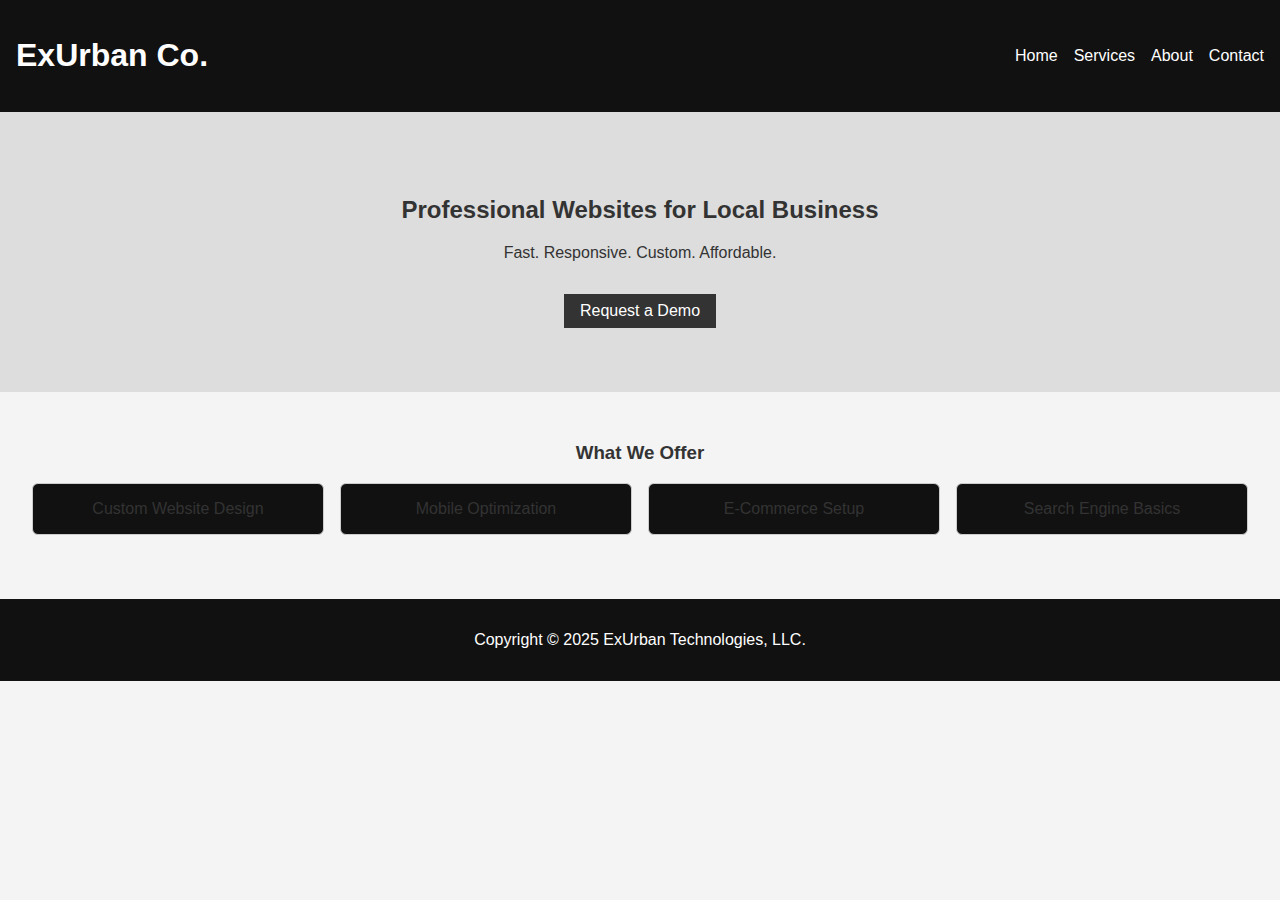
<file: base-template/index.html>
<!DOCTYPE html>
<html lang="en">
<head>
    <meta charset="UTF-8" />
    <meta name="viewport" content="width=device-width", initial-scale="1.0" />
    <title>ExUrban Business Starter</title>
    <link rel="stylesheet" href="css/style.css" /> 
</head>
<body>

    <header>
        <nav class="navbar">
            <h1 class"=logo">ExUrban Co.</h1>
            <ul class="nav-links">
                <li><a href="index.html">Home</a></li>
                <li><a href="services.html">Services</a></li>
                <li><a href="about.html">About</a></li>
                <li><a href="contact.html">Contact</a></li>
            </ul>
        </nav>
    </header>

    <section class="hero">
        <h2>Professional Websites for Local Business</h2>
        <p>Fast. Responsive. Custom. Affordable.</p>
        <a href="contact.html" class="cta-button">Request a Demo</a>
    </section>

    <section class="services-preview">
        <h3>What We Offer</h3>
        <div class="service-grid">
            <div class="service-card">Custom Website Design</div>
            <div class="service-card">Mobile Optimization</div>
            <div class="service-card">E-Commerce Setup</div>
            <div class="service-card">Search Engine Basics</div>
        </div>
    </section>

    <footer>
        <p>Copyright &#169; 2025 ExUrban Technologies, LLC.</p>
    </footer>
</body>
</html>
</file>
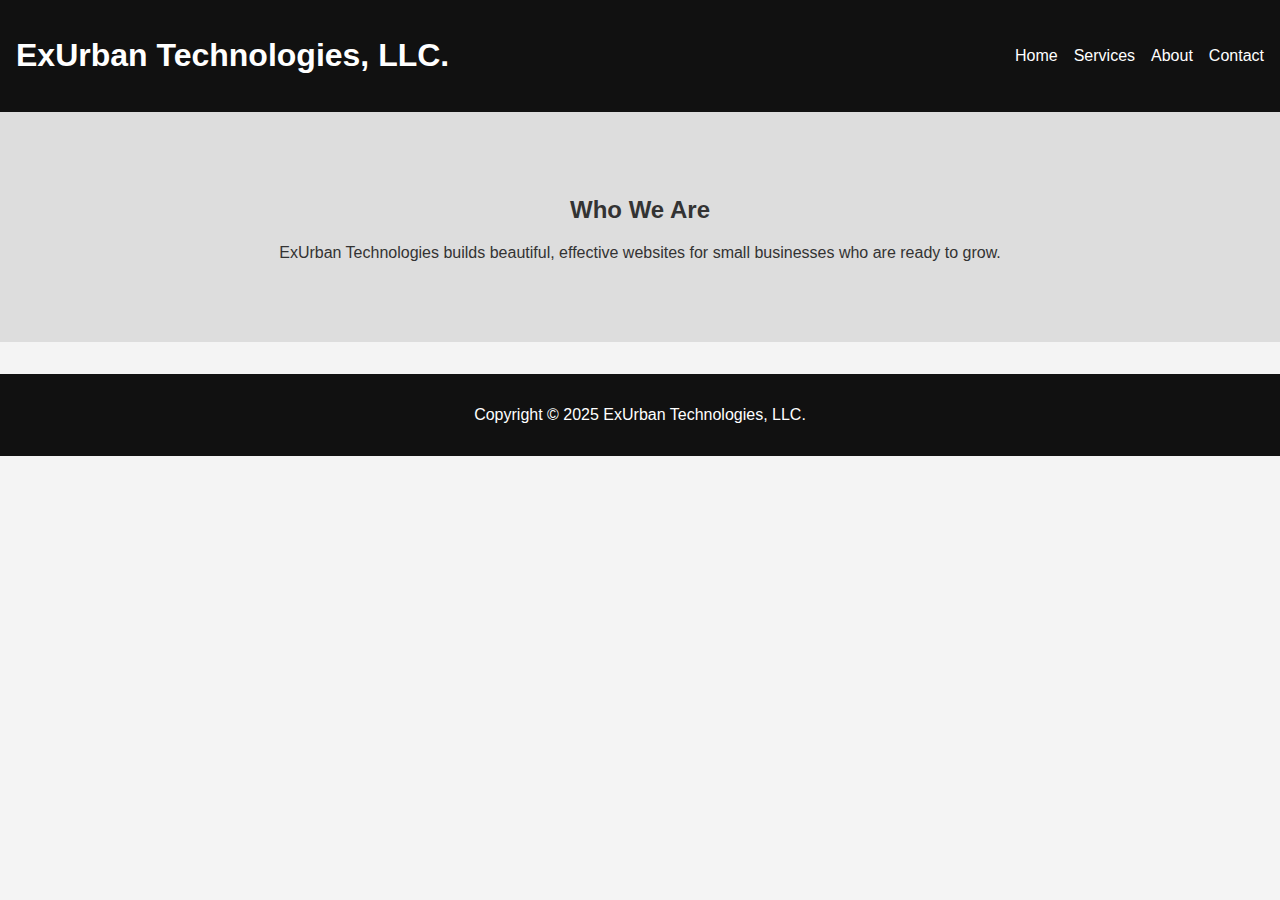
<file: base-template/about.html>
<!DOCTYPE html>
<html lang="en">
<head>
    <meta charset="UTF-8" />
    <meta name="viewport" content="width=device-width, initial-scale=1.0" />
    <title>About Us - ExUrban Technologies, LLC.</title>
    <link rel="stylesheet" href="css/style.css" />
</head>
<body>

    <header>
        <nav class="navbar">
            <h1 class="logo">ExUrban Technologies, LLC.</h1>
            <ul class="nav-links">
                <li><a href="index.html">Home</a></li>
                <li><a href="services.html">Services</a></li>
                <li><a href="about.html">About</a></li>
                <li><a href="contact.html">Contact</a></li>
            </ul>
        </nav>
    </header>

    <section class="hero">
        <h2>Who We Are</h2>
        <p>ExUrban Technologies builds beautiful, effective websites for small businesses who are ready to grow.</p>
    </section>

    <footer>
        <p>Copyright &#169; 2025 ExUrban Technologies, LLC.</p>
    </footer>

</body>
</html>
</file>
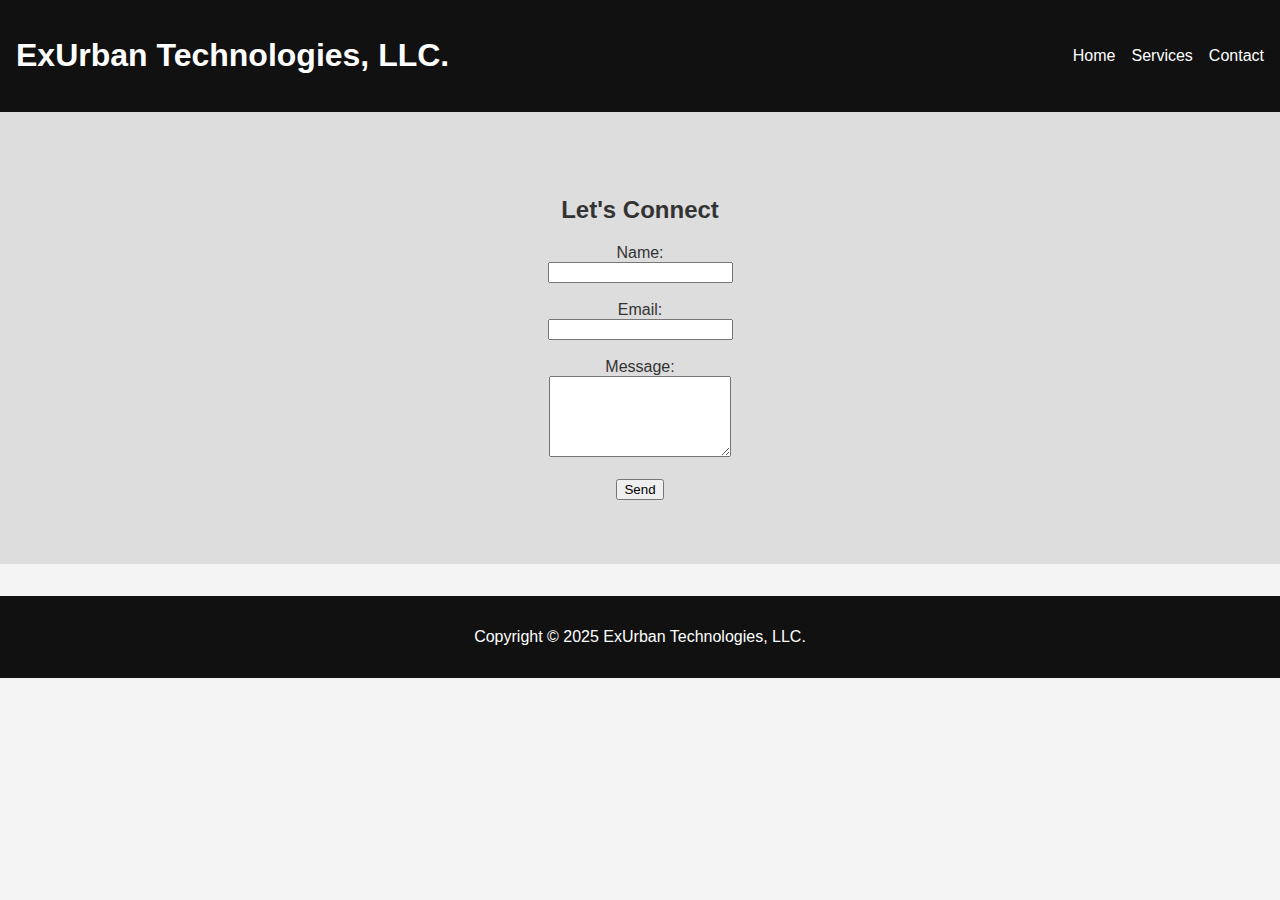
<file: base-template/contact.html>
<!DOCTYPE html>
<html lang="en">
<head>
    <meta charset="UTF-8" />
    <meta name="viewport" content="width=device-width", initial-scale="1.0" />
    <title>Contact - ExUrban Technologies, LLC.</title>
    <link rel="stylesheet" href="css/style.css" />
</head>
<body>

    <header>
        <nav class="navbar">
            <h1 class="logo">ExUrban Technologies, LLC.</h1>
            <ul class="nav-links">
                <li><a href="index.html">Home</a></li>
                <li><a href="services.html">Services</a></li>
                <li><a href="about.html">Contact</a></li>
            </ul>
        </nav>
    </header>

    <section class="hero">
        <h2>Let's Connect</h2>
        <form class="contact-form">
            <label>Name:<br><input type="text" name="name"></label><br><br>
            <label>Email:<br><input type="email" name="email"></label><br><br>
            <label>Message:<br><textarea name="message" rows="5"></textarea></label><br><br>
            <button type="submit">Send</button>
        </form>
    </section>

    <footer>
        <p>Copyright &#169; 2025 ExUrban Technologies, LLC.</p>
    </footer>

</body>
</html>
</file>
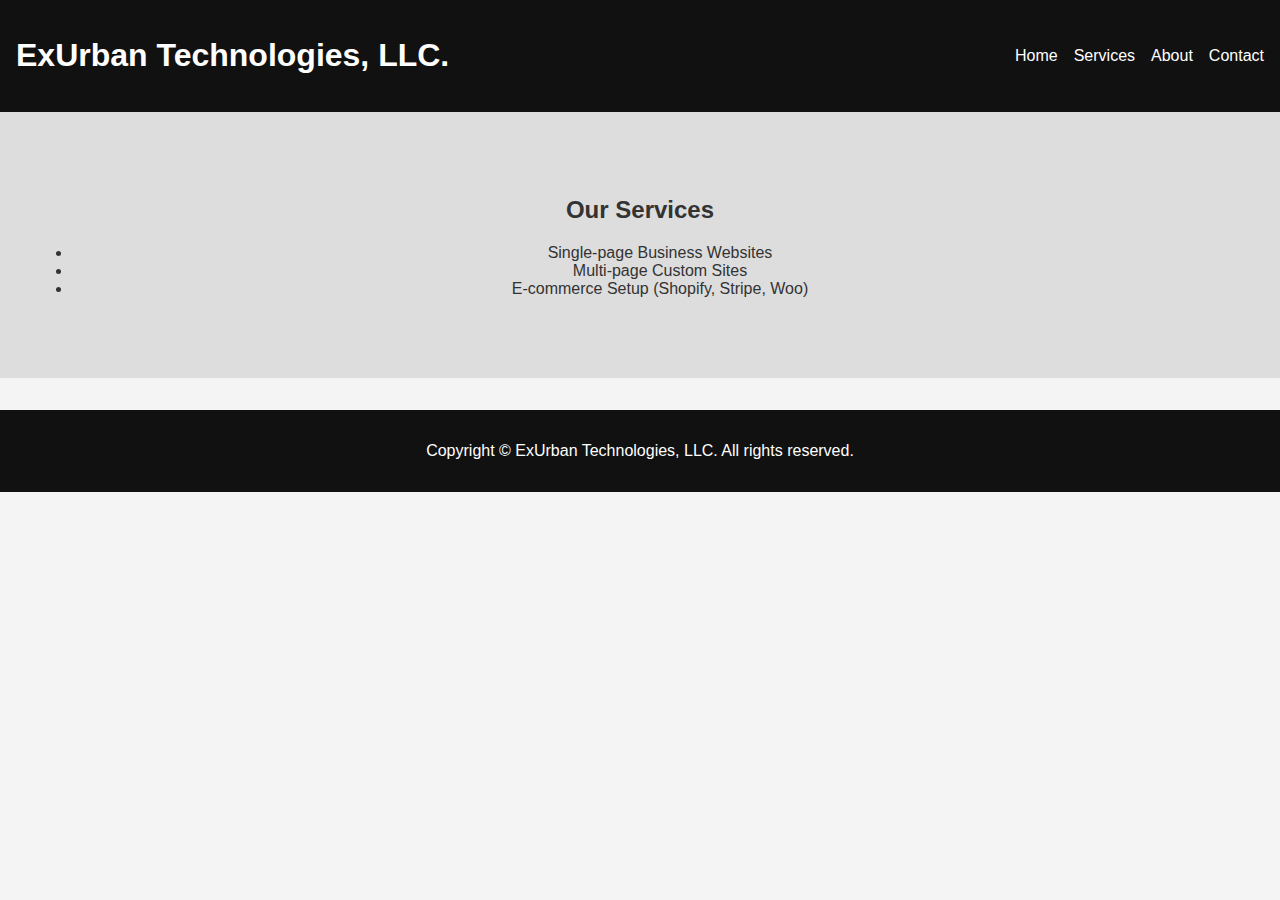
<file: base-template/services.html>
<!DOCTYPE html>
<html lang="en">
<head>
    <meta charset="UTF-8" />
    <meta name="viewport" content="width=device-width, initial-scale=1.0" />
    <title>Services - ExUrban Technologies, LLC.</title>
    <link rel="stylesheet" href="css/style.css" />
</head>
<body>

    <header>
        <nav class="navbar">
            <h1 class="logo">ExUrban Technologies, LLC.</h1>
            <ul class="nav-links">
                <li><a href="index.html">Home</a></li>
                <li><a href="services.html">Services</a></li>
                <li><a href="about.html">About</a></li>
                <li><a href="contact.html">Contact</a></li>
            </ul>
        </nav>
    </header>

    <section class="hero">
        <h2>Our Services</h2>
        <ul>
            <li>Single-page Business Websites</li>
            <li>Multi-page Custom Sites</li>
            <li>E-commerce Setup (Shopify, Stripe, Woo)</li>
        </ul>
    </section>

    <footer>
        <p>Copyright &#169; ExUrban Technologies, LLC.  All rights reserved. </p>
    </footer>
</body>
</html>
</file>
<file: base-template/css/style.css>
body {
    font-family: Arial, Helvetica, sans-serif;
    margin: 0;
    padding: 0;
    background-color: #f4f4f4;
    color: #333;
}

header {
    background-color: #111;
    color: #fff;
    padding: 1rem;
}

.navbar {
    display: flex;
    justify-content: space-between;
    align-items: center;
}

.nav-links {
    list-style: none;
    display: flex;
    gap: 1rem;
}

.nav-links li a {
    color: white;
    text-decoration: none;
}

.hero {
    padding: 4rem 2rem;
    text-align: center;
    background: #ddd;
}

.cta-button {
    display: inline-block;
    padding: 0.5rem 1rem;
    margin-top: 1rem;
    background-color: #333;
    color: white;
    text-decoration: none;
}

.services-preview {
    padding: 2rem;
    text-align: center;
}

.service-grid {
    display: grid;
    grid-template-columns: repeat(auto-fit, minmax(200px,1fr));
    gap: 1rem;
    margin-top: 1rem;
}

.service-card {
    background-color: #111;
    padding: 1rem;
    border: 1px solid #ccc;
    border-radius: 6px;
}

footer {
    background-color: #111;
    color: white;
    text-align: center;
    padding: 1rem;
    margin-top: 2rem;
}
</file>
